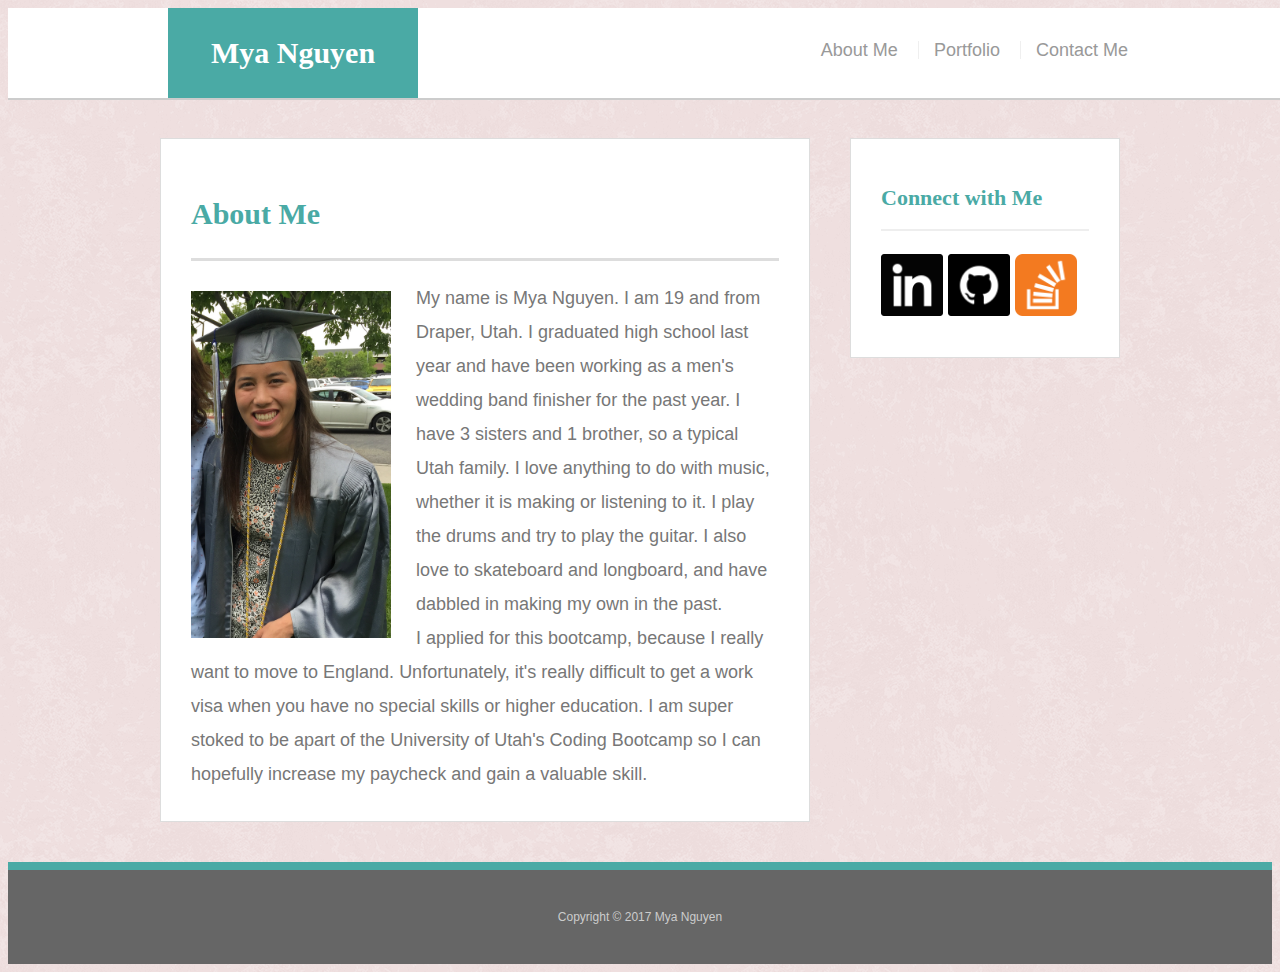
<file: index.html>
<!DOCTYPE html>
<html>
<head>
	<title>About | Mya Nguyen</title>
</head>
	<link rel="stylesheet" type="text/css" href="style.css">
<body>
	<header id="masthead">
		<div class="container">
			<a href="index.html" id="logo">Mya Nguyen</a>
			<nav>
			<a href="index.html">About Me</a>
			<a href="portfolio.html">Portfolio</a>
			<a href="contact.html">Contact Me</a>
			</nav>
		</div>
	</header>
	<div id="main-container" class="container">
		<section class= "main-section">
			<h1>About Me</h1>
			<img src="assets/images/Mya.png" class="auth-image" alt="Mya Nguyen">
	
			<p>	My name is Mya Nguyen. I am 19 and from Draper, Utah. I graduated high school last year and have been working as a men's wedding band finisher for the past year. I have 3 sisters and 1 brother, so a typical Utah family. I love anything to do with music, whether it is making or listening to it. I play the drums and try to play the guitar. I also love to skateboard and longboard, and have dabbled in making my own in the past.
			</p>
			I applied for this bootcamp, because I really want to move to England. Unfortunately, it's really difficult to get a work visa when you have no special skills or higher education. I am super stoked to be apart of the University of Utah's Coding Bootcamp so I can hopefully increase my paycheck and gain a valuable skill.
	</section>
	<section class="sidebar">
		<div id= "connect">
			<h2>Connect with Me</h2>
			<a href="https://www.linkedin.com/in/mya-nguyen-23748913b/"><img src="assets/images/1497341936_linkedin.png" height="75" class="social" alt="linkedin"></a>
			<a href="https://github.com/myanguyen98"><img src="assets/images/1497342028_github-square-social-media.png" height="75" class="social" alt="gitHub"></a>
			<a href="https://stackoverflow.com/users/8082590/mya-nguyen?tab=profile"><img src="assets/images/1497341995_overflow.png" height="75" class="social" alt="StackOverflow"></a>
		</div> 
	</section>
	</div>
	<footer>
		<div class="container">
	 		Copyright &copy; 2017 Mya Nguyen
	 	</div>
	 </footer>
</body>
</html>
</file>
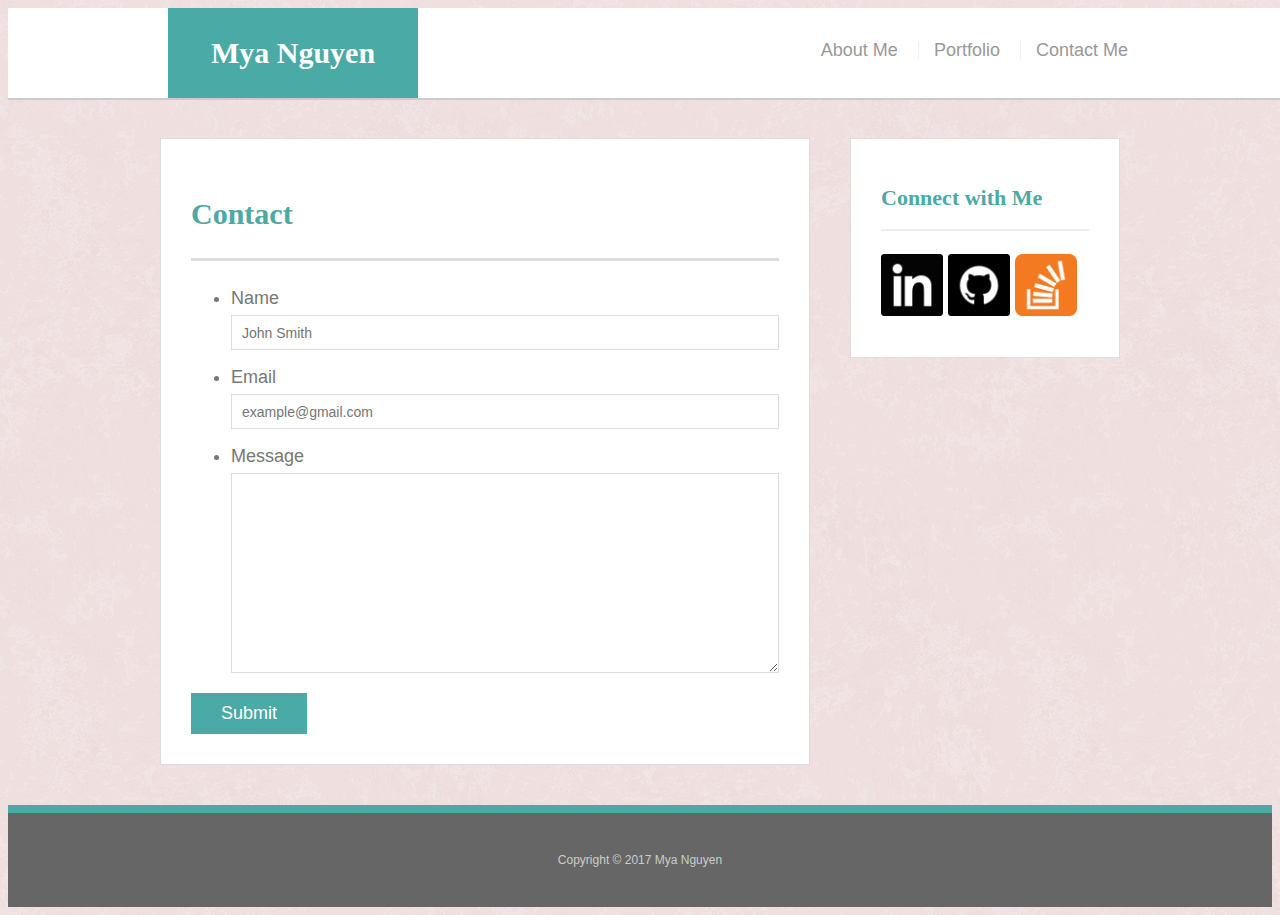
<file: contact.html>
<!DOCTYPE html>
<html lang="en">
<head>
	<meta charset="UTF-8">
	<title>Contact | Mya Nguyen</title>
    <link rel="stylesheet" type="text/css" href="style.css">
</head>	
<body>
	<header id="masthead">
	   <div class="container">
            <a href="index.html" id="logo">Mya Nguyen</a>
            <nav>
            <a href="index.html">About Me</a>
            <a href="portfolio.html">Portfolio</a>
            <a href="contact.html">Contact Me</a>
            </nav>
        </div>
    </header>
    <div id="main-container" class="container">
    <section class="main-section">
      <h1>Contact</h1>
      <form id="contact-form">
        <ul>
          <li>
            <label for="name">Name</label>
            <input type="text" id="name" name="name" placeholder="John Smith" required="required">
          </li>
          <li>
            <label for="email">Email</label>
            <input type="email" id="email" name="email" placeholder="example@gmail.com" required="required">
          </li>
          <li>
            <label for="message">Message</label>
            <textarea id="message" name="message" required="required"></textarea>
          </li>
        </ul>
        <input type="submit">
      </form>
    </section>
    <section class="sidebar">
        <div id= "connect">
            <h2>Connect with Me</h2>
            <a href="https://www.linkedin.com/in/mya-nguyen-23748913b/"><img src="assets/images/1497341936_linkedin.png" height="75" class="social" alt="linkedin"></a>
            <a href="https://github.com/myanguyen98"><img src="assets/images/1497342028_github-square-social-media.png" height="75" class="social" alt="gitHub"></a>
            <a href="https://stackoverflow.com/users/8082590/mya-nguyen?tab=profile"><img src="assets/images/1497341995_overflow.png" height="75" class="social" alt="StackOverflow"></a>
        </div> 
    </section>
  </div>
  <footer>
    <div class="container">
      Copyright &copy; 2017 Mya Nguyen
    </div>
  </footer>
</body>
</html>
</file>
<file: style.css>
body {
  font-family: Arial, "Helvetica Neue", Helvetica, sans-serif;
  font-size: 18px;
  line-height: 34px;
  color: #777;
  background: url("assets/images/pink_rice.png");
}
* {
  box-sizing: border-box;
}
/* general */
.container {
  width: 100%;
  max-width: 960px;
  margin: 0 auto;
  clear: both;
}
h1,
h2,
h3,
p {
  margin-bottom: 20px;
}
p:last-child {
  margin-bottom: 0;
}
h1,
h2,
h3 {
  font-family: Georgia, Times, "Times New Roman", serif;
  font-weight: 700;
  color: #4aaaa5;
}
h1 {
  padding-bottom: 20px;
  font-size: 30px;
  line-height: 49px;
  border-bottom: 3px solid #ddd;
}
h2,
h3 {
  font-size: 22px;
}
/* header */
#masthead {
  position: fixed;
  z-index: 99;
  width: 100%;
  margin: 0 0 30px;
  overflow: auto;
  color: #fff;
  background: #fff;
  border-bottom: 2px solid #ccc;
}
#logo {
  float: left;
  width: 250px;
  height: 90px;
  font-family: Georgia, Times, "Times New Roman", serif;
  font-size: 30px;
  font-weight: 700;
  line-height: 90px;
  color: #fff;
  text-align: center;
  text-decoration: none;
  background: #4aaaa5;
}
nav {
  float: right;
  margin-top: 25px;
}
nav a {
  display: inline-block;
  padding-left: 15px;
  margin-left: 15px;
  line-height: 18px;
  color: #999;
  text-decoration: none;
  border-left: 1px solid #efefef;
}
nav a:first-child {
  border-left: 0 none;
}
/* footer */
footer {
  padding: 30px 0;
  clear: both;
  font-size: 12px;
  color: #fff;
  color: #ccc;
  text-align: center;
  background: #666;
  border-top: 8px solid #4aaaa5;
}
/* sidebar */
.sidebar {
  float: right;
  width: 100%;
  max-width: 270px;
  padding: 30px;
  margin-bottom: 20px;
  background: #fff;
  border: 1px solid #ddd;
}
h3,
.sidebar h2 {
  padding-bottom: 20px;
  margin-bottom: 15px;
  line-height: 22px;
  border-bottom: 2px solid #eee;
}
.social {
  width: 62px;
  height: 62px;
  margin-top: 8px;
  margin-right: 5px;
}
.social:last-child {
  margin-right: 0;
}
/* main */
#main-container {
  padding-top: 130px;
}
.main-section {
  float: left;
  width: 100%;
  max-width: 650px;
  padding: 30px;
  margin: 0 0 40px;
  background: #fff;
  border: 1px solid #ddd;
}
/* portfolio page */
.work {
  position: relative;
  float: left;
  width: 274px;
  margin: 20px 0 25px;
  overflow: auto;
}
.work:nth-child(even) {
  margin-right: 40px;
}
.work img {
  width: 100%;
  border: 0 none;
  opacity: 0.8;
}
.work h3 {
  position: absolute;
  bottom: 20px;
  width: 100%;
  padding: 15px;
  margin-bottom: 0;
  font-weight: 300;
  line-height: 30px;
  color: #fff;
  text-align: center;
  background: #4aaaa5;
  border-bottom: 0;
}
.auth-image {
  float: left;
  width: 200px;
  height: auto;
  margin-top: 10px;
  margin-right: 25px;
}
/* contact page */
#contact-form ul {
  margin-bottom: 20px;
}
#contact-form li {
  margin-bottom: 10px;
}
label,
input[type=text],
input[type=email],
textarea {
  display: block;
  width: 100%;
}
input[type=text],
input[type=email],
textarea {
  height: 35px;
  padding: 0 10px;
  font-size: 14px;
  border: 1px solid #ddd;
}
textarea {
  height: 200px;
}
input[type=submit] {
  padding: 10px 30px;
  font-size: 18px;
  color: #fff;
  cursor: pointer;
  background: #4aaaa5;
  border: 0 none;
}
</file>
